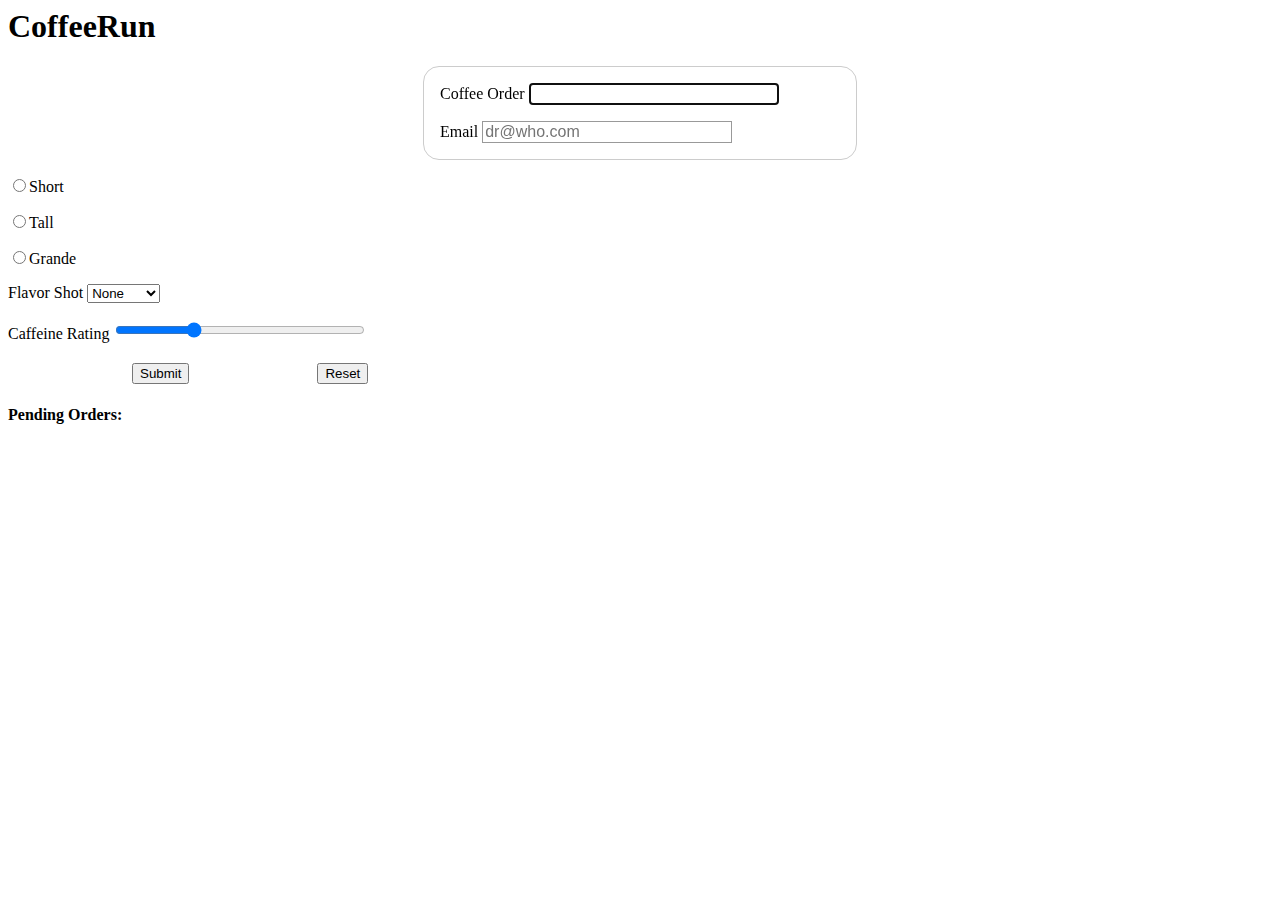
<file: index.html>
<!DOCTYPE html>
<html lang="en">

<head>
    <meta charset="UTF-8">
    <meta name="viewport" content="width=device-width, initial-scale=1.0">
    <title>CoffeeRun</title>
    <link rel="stylesheet" href="https://cdnjs.cloudflare.com/ajax/libs/twitter-bootstrap/4.5.2/js/bootstrap.min.js">
    <link href="stylesheet/style.css" rel="stylesheet">

</head>

<body class="container">
    <header>
        <h1>CoffeeRun</h1>
    </header>
    <section>
        <div class="panel panel-default">
            <div class="panel panel-body">
                <form data-coffee-order="form">
                    <div class="form-group">
                        <label for="coffeeOrder">Coffee Order</label>
                        <input class="form-control" name="coffee" id="coffeeOrder" autofocus>
                    </div>
                    <div class="form-group">
                        <label for="emailInput">Email</label>
                        <!-- <input class="form-control" name="emailAddress" id="emailInput" autofocus> -->
                        <input class="form-control" type="email" name="emailAddress" id="emailInput" value=""
                            placeholder="dr@who.com">
                    </div>
            </div>
            <div class="radio"><label><input type="radio" name="size" value="short">Short</label></div>
            <div class="radio"><label><input type="radio" name="size" value="tall">Tall</label></div>
            <div class="radio"><label><input type="radio" name="size" value="grande">Grande</label></div>
            <div class="form-group">
                <label for="flavorShot">Flavor Shot</label>
                <select id="flavorShot" class="form-control" name="flavor">
                    <option value="">None</option>
                    <option value="caramel">Caramel</option>
                    <option value="almond">Almond</option>
                    <option value="mocha">Mocha</option>
                </select>
            </div>
            <div class="form-group">
                <label for="strengthLevel">Caffeine Rating</label>
                <input name="strength" id="strengthLevel" type="range" value="30">
            </div>
            <button type="submit" class="btn btn-default">Submit</button>
            <button type="reset" class="btn btn-default">Reset</button>
            </form>
        </div>
        </div>
        <div class="panel panel-default">
            <div class="panel-body">
                <h4>Pending Orders:</h4>
                <div data-coffee-order="checklist">
                </div>
            </div>
        </div>
    </section>

    <script src="https://cdnjs.cloudflare.com/ajax/libs/jquery/3.5.1/jquery.min.js" charset="utf-8"></script>
    <script src="scripts/checklist.js" charset="utf-8"></script>
    <script src="scripts/datastore.js" charset="utf-8"></script>
    <script src="scripts/formhandler.js" charset="utf-8"></script>
    <script src="scripts/truck.js" charset="utf-8"></script>
    <script src="scripts/main.js" charset="utf-8"></script>
</body>

</html>
</file>
<file: stylesheet/style.css>
h1 {
    margin-top: 0;
}

ul {
    margin: 0;
    padding: 0;
    list-style: none;
}

form {
    margin: 0 auto;
    width: 400px;
    padding: 1em;
    border: 1px solid #CCC;
    border-radius: 1em;
}

div+div {
    margin-top: 1em;
}

label span {
    display: inline-block;
    width: 120px;
    text-align: right;
}

input, textarea {
    font: 1em sans-serif;
    width: 250px;
    box-sizing: border-box;
    border: 1px solid #999;
}

input[type=checkbox], input[type=radio] {
    width: auto;
    border: none;
}

input:focus, textarea:focus {
    border-color: #000;
}

textarea {
    vertical-align: top;
    height: 5em;
    resize: vertical;
}

fieldset {
    width: 250px;
    box-sizing: border-box;
    margin-left: 136px;
    border: 1px solid #999;
}

button {
    margin: 20px 0 0 124px;
}

label {
  position: relative;
}

label em {
  position: absolute;
  right: 5px;
  top: 20px;
}
</file>
